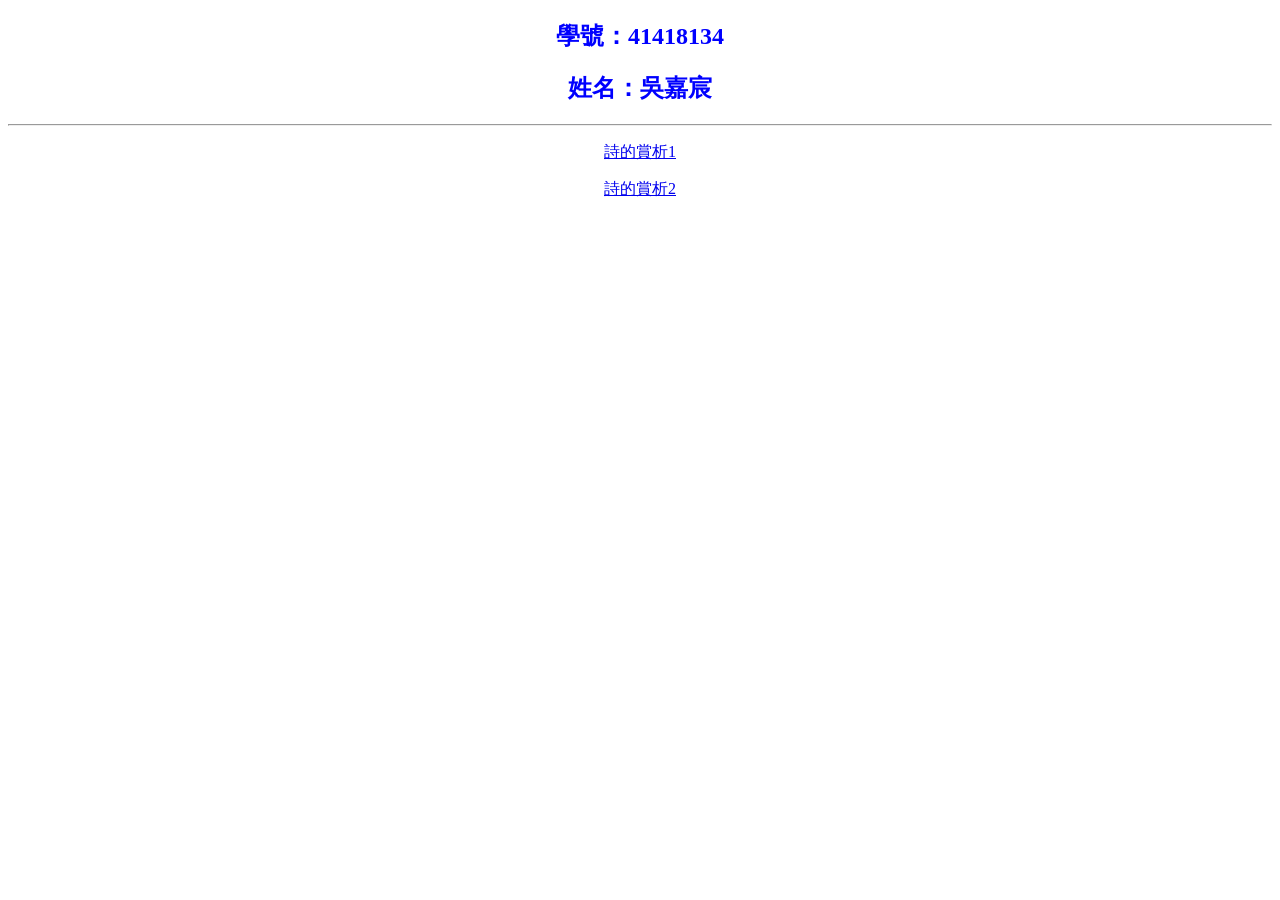
<file: index.html>
<!DOCTYPE html>
<html lang="zh-TW">
<head>
    <meta charset="UTF-8">
    <title>期中實作網站</title>
</head>
<body>
    <div style="text-align: center; color: blue;">
        <h2>學號：41418134</h2>
        <h2>姓名：吳嘉宸</h2>
    </div>
    <hr>
    <div style="text-align: center;">
        <p><a href="poem1.html">詩的賞析1</a></p>
        <p><a href="poem2.html">詩的賞析2</a></p>
    </div>
</body>
</html>
</file>
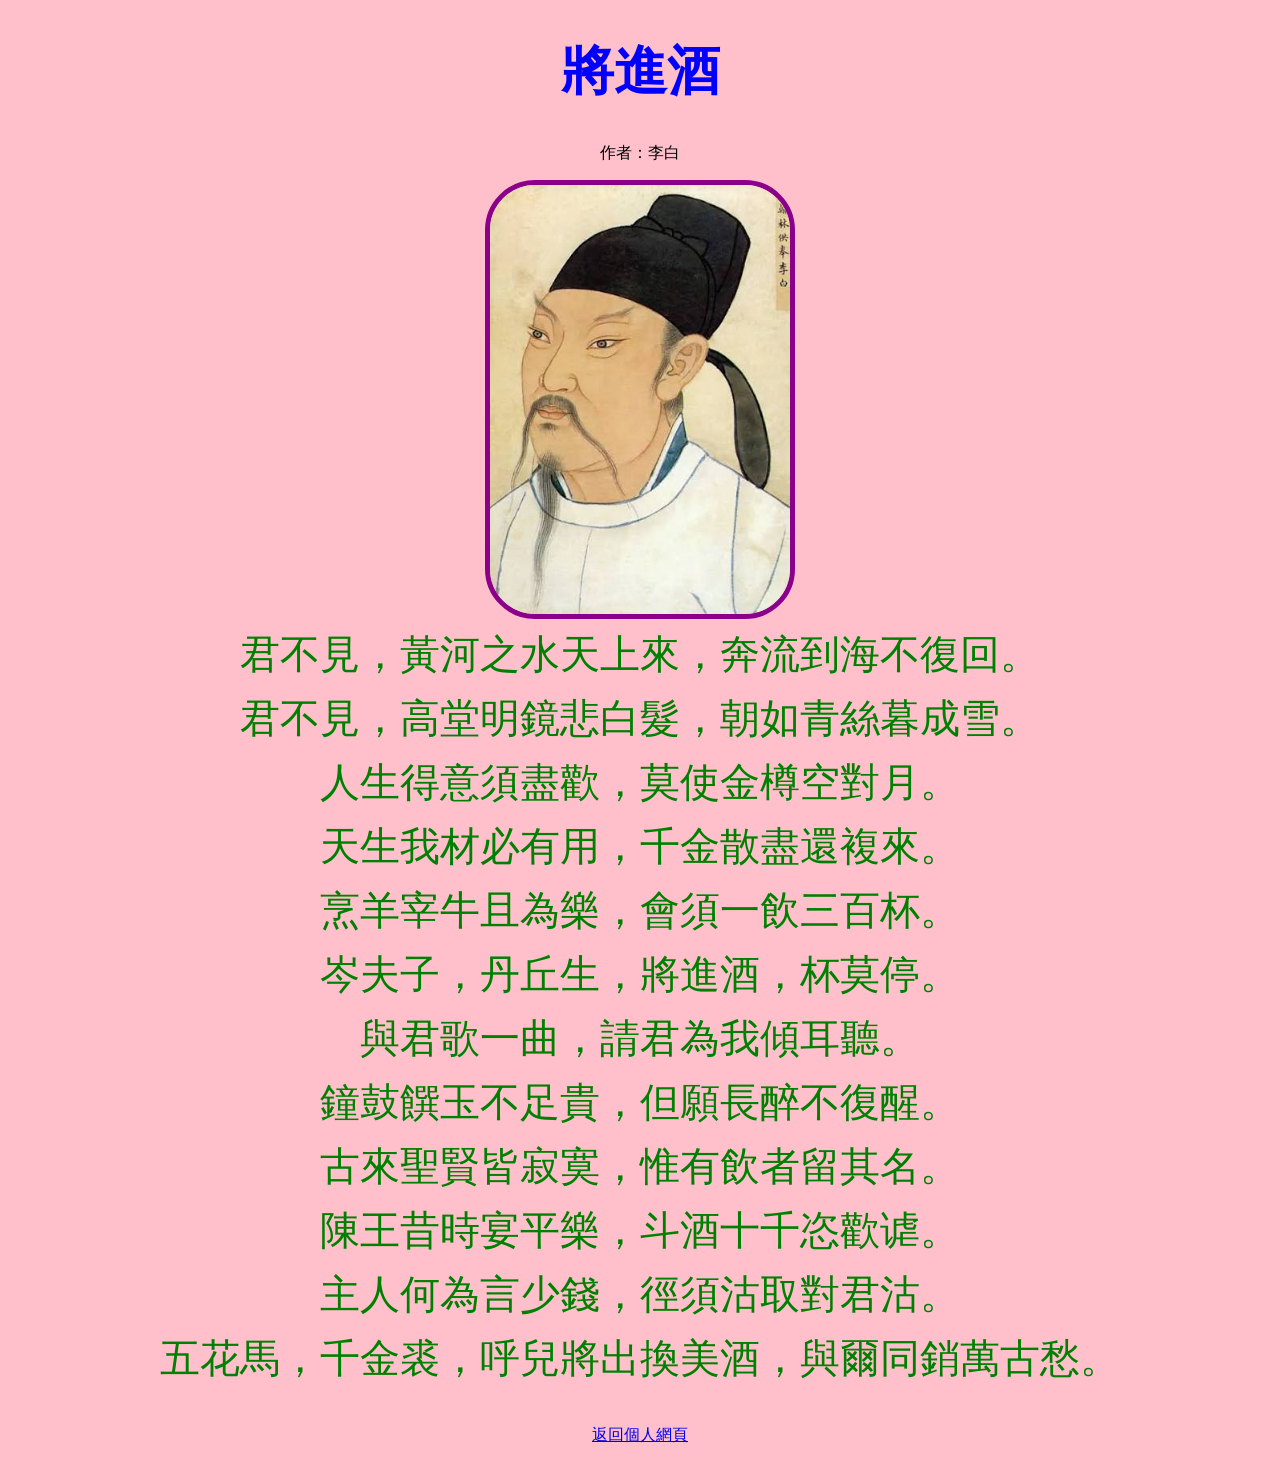
<file: poem1.html>
<!DOCTYPE html>
<html lang="zh-TW">
<head>
    <meta charset="UTF-8">
    <title>詩的賞析1 - 將進酒</title>
    <style>
        body {
            background-color: pink;
            text-align: center;
        }
        h1 {
            color: blue;
            font-size: 40pt;
        }
        .content {
            color: green;
            font-size: 30pt;
            line-height: 1.6;
        }
        .portrait {
            width: 300px;
            border: 5px solid darkmagenta;
            border-radius: 50px;
        }
    </style>
</head>
<body>
    <h1>將進酒</h1>
    <p>作者：李白</p>
    <img src="libai.jpg" alt="李白畫像" class="portrait">
    <div class="content">
        君不見，黃河之水天上來，奔流到海不復回。<br>
        君不見，高堂明鏡悲白髮，朝如青絲暮成雪。<br>
        人生得意須盡歡，莫使金樽空對月。<br>
        天生我材必有用，千金散盡還複來。<br>
        烹羊宰牛且為樂，會須一飲三百杯。<br>
        岑夫子，丹丘生，將進酒，杯莫停。<br>
        與君歌一曲，請君為我傾耳聽。<br>
        鐘鼓饌玉不足貴，但願長醉不復醒。<br>
        古來聖賢皆寂寞，惟有飲者留其名。<br>
        陳王昔時宴平樂，斗酒十千恣歡谑。<br>
        主人何為言少錢，徑須沽取對君沽。<br>
        五花馬，千金裘，呼兒將出換美酒，與爾同銷萬古愁。
    </div>
    <p><br><a href="index.html">返回個人網頁</a></p>
</body>
</html>
</file>
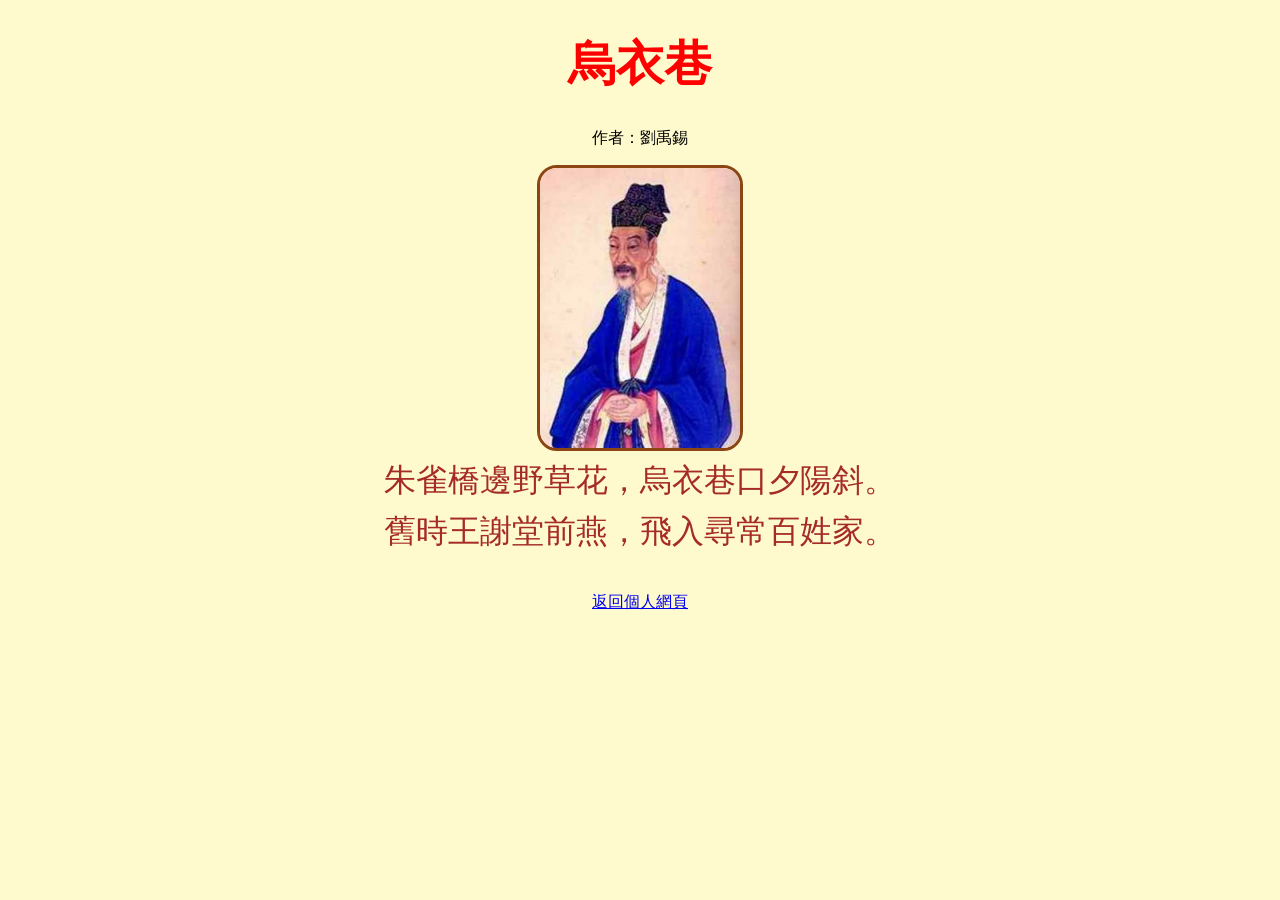
<file: poem2.html>
<!DOCTYPE html>
<html lang="zh-TW">
<head>
    <meta charset="UTF-8">
    <title>詩的賞析2 - 烏衣巷</title>
    <link rel="stylesheet" href="style2.css">
</head>
<body>
    <h1>烏衣巷</h1>
    <p>作者：劉禹錫</p>
    <img src="liuyuxi.jpg" alt="劉禹錫畫像" class="portrait">
    <div class="content">
        朱雀橋邊野草花，烏衣巷口夕陽斜。<br>
        舊時王謝堂前燕，飛入尋常百姓家。
    </div>
    <p><br><a href="index.html">返回個人網頁</a></p>
</body>
</html>
</file>
<file: style2.css>
body {
    background-color: #fffacd;
    text-align: center;
}

h1 {
    color: red;
    font-size: 36pt;
}

.content {
    color: brown;
    font-size: 24pt;
    line-height: 1.6;
}

.portrait {
    width: 200px;
    border: 3px solid saddlebrown;
    border-radius: 20px;
}
</file>
